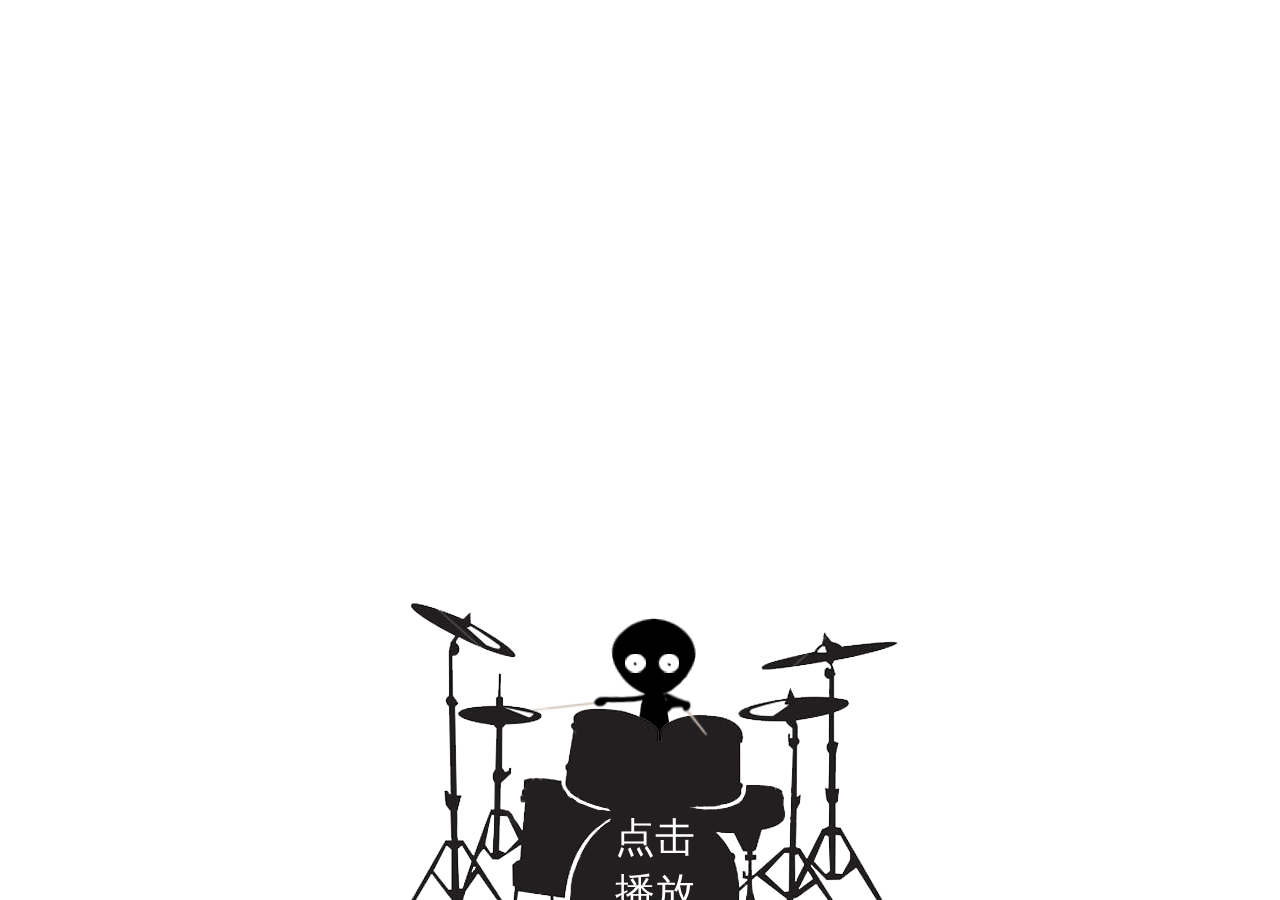
<file: index.html>
<!DOCTYPE html>
<html lang="en">
<head>
    <meta charset="UTF-8">
    <meta name="viewport"
          content="width=device-width, user-scalable=no, initial-scale=1.0, maximum-scale=1.0, minimum-scale=1.0" />
    <!-- 运行浏览器全屏 -->
    <meta content="yes" name="apple-mobile-web-app-capable" />
    <meta name="keywords" content="个人简历,殷世琦的个人简历"/>
    <meta name="description" content="个人简历,殷世琦的个人简历"/>
    <title>个人简历</title>

    <link rel="stylesheet" charset="utf-8" type="text/css" href="css/reset.min.css" />
    <link rel="stylesheet" charset="utf-8" type="text/css" href="css/swiper.min.css" />
    <link rel="stylesheet" charset="utf-8" type="text/css" href="css/index.css" />
</head>
<body>
    <section id="main" class="main">
        <!--MUSIC-->
        <div class="music" id="musicMenu">
            <audio id="musicAudio" src="audio/bgAudio.mp3" preload="none" loop ></audio>
        </div>
        <!-- CONTENT -->
        <div class="swiper-container">
            <div class="swiper-wrapper">
                <!-- slide 1 action -->
                <div class="swiper-slide page1">

                    <!-- center -->
                    <img src="img/one/1.bg.jpg"/>
                    <img src="img/one/1.center.png"/>
                    <img src="img/one/1.center_left.png"/>
                    <img src="img/one/1.center_right.png"/>
                    <!--<img id="start" src="../img/one/1.center_down.png"/>-->

                    <!-- left -->
                    <img src="img/one/1.left_up.png"/>
                    <img src="img/one/1.left_center.png"/>
                    <img src="img/one/1.left_down.png"/>
                    <!-- right -->
                    <img src="img/one/1.right_up.png"/>
                    <img src="img/one/1.right_center.png"/>
                    <img src="img/one/1.right_down.png"/>

                    <img src="img/one/1.titles.png"/>
                    <span id="start" class="">点击播放</span>
                </div>
                <!-- slide 2  Job-->
                <div class="swiper-slide page2">
                    <img src="img/two/2.bg1.png"/>
                    <img src="img/two/2.bg2.jpg"/>
                    <img src="img/two/2.littePeople.png"/>
                    <img src="img/two/2.bg1.png"/>
                    <h2>工作经历</h2>

                    <section class="item1">
                        <img class="circleInner" src="img/two/2.circle_center.png"/>
                        <img class="circleOuter" src="img/two/2.circle_up.png"/>
                        <span class="time1">2015.3 -  2016.5</span>
                        <span class="detail1">北京联想利泰软件有限公司 .Net</span>
                    </section>

                    <section class="item2">
                        <img class="circleInner" src="img/two/2.circle_center.png"/>
                        <img  class="circleOuter" src="img/two/2.circle_up1.png"/>
                        <span class="time2">2013.3 -  2015.3</span>
                        <span class="detail2">北京起讯名扬科技有限公司 .Net</span>
                    </section>



                </div>
                <!-- slide 3  skill-->
                <div class="swiper-slide page3">

                    <img src="img/three/3.bg.jpg"/>
                    <img src="img/three/3.RunpPeople.gif"/>
                    <img src="img/three/3.tree1.png"/>
                    <img src="img/three/3.tree2.png"/>
                    <img src="img/three/3.tree3.png"/>
                    <img src="img/three/3.bg2.jpg"/>
                    <img src="img/three/3.stopPeople.png"/>
                    <img src="img/three/3.flyPeople.png"/>
                    <h2>专业技能</h2>

                    <section class="flyCon">
                        <span>JavaScript</span>
                        <span>HTML5</span>
                        <span>Css3</span>
                        <span>AJAX</span>
                        <span>BootStrap</span>
                        <span>EasyUI</span>
                        <span>ExtJs</span>
                        <span>Promise</span>
                        <span>SVN</span>
                        <span>TFS</span>
                        <span>GitHub</span>
                        <span>AngularJs</span>
                        <span>ReactJs</span>
                        <span>SQL Server</span>
                        <span>MySQL</span>
                        <span>AngularJs</span>
                    </section>

                    <section class="skillCon">
                        <p>
                            &nbsp;&nbsp;&nbsp;&nbsp;熟练使用HTML/XHTML/CSS/DIV/DOM，对W3C标准有较深刻的理解<br/>
                            &nbsp;&nbsp;&nbsp;&nbsp;熟练掌握原生Javascript，熟悉ECMAScript标准,了解ES6；熟练应用JQuery，了解JQuery的运行机制<br/>
                            &nbsp;&nbsp;&nbsp;&nbsp;熟练掌握HTML5/CSS3新特性；熟练使用iScroll, Swiperjs, zepto;对canvas,svg有一定了解<br/>
                            &nbsp;&nbsp;&nbsp;&nbsp;熟练Ajax异步通信技术，深刻理解同步异步,并能用JSONP处理跨域问题<br/>
                            &nbsp;&nbsp;&nbsp;&nbsp;熟练掌握Node.js, less/sass,gulp,可熟练与后台接口进行数据交互以及页面的渲染<br/>
                            &nbsp;&nbsp;&nbsp;&nbsp;熟练使用Git ,SVN, TFS自动化平台<br/>
                            &nbsp;&nbsp;&nbsp;&nbsp;熟练掌握 SQLServer, MySQL, Mongodb 数据库<br/>
                            &nbsp;&nbsp;&nbsp;&nbsp;熟悉主流前端框架 React.js, Require.js, Angular.js, Vue.js , Three.js , Sea.js, Bootstrap, Extjs，EasyUI, Promise, websocket, webpack能开发简单项目
                        </p>
                    </section>

                </div>

                <!-- slide 4 project-->
                <div class="swiper-slide page4">
                    <img src="img/four/4.bg.jpg"/>
                    <img src="img/four/4.rightBottom.png"/>
                    <img src="img/four/4.floatCenter.png"/>
                    <h2>项目经验</h2>
                    <section class="pCon">
                        <i></i>
                        <span>联想TMS运输管理系统</span>
                        <i></i>
                        <span>联想SEC物流信息系统</span>
                        <i></i>
                        <span>世纪新塬OA系统</span>
                        <i></i>
                        <span>衣来衣往</span>
                        <i></i>
                        <span>餐饮平台</span>
                        <i></i>
                        <span>中国房地产策划师联谊会(微信公众号)</span>
                        <i></i>
                        <span>内容管理和商品销售系统</span>

                    </section>



                </div>

                <!-- slide 5 education experience-->
                <div class="swiper-slide page5">
                    <img src="img/five/5.bg.jpg"/>
                    <section class="info">
                        <span>殷世琦</span>
                        <span>150103<br/>10618</span>
                        <span>意向:</span>
                        <span>前端开发<br/>工程师</span>
                        <span>北京工业<br/>大学</span>
                        <span>拥有三年<br/>开发经验</span>
                    </section>
                </div>
            </div>

        </div>


    </section>

    <script type="text/javascript" charset="utf-8" src="js/swiper.min.js"></script>
    <script type="text/javascript" charset="utf-8" src="js/index.js"></script>

</body>
</html>
<script type="text/javascript">


</script>
</file>
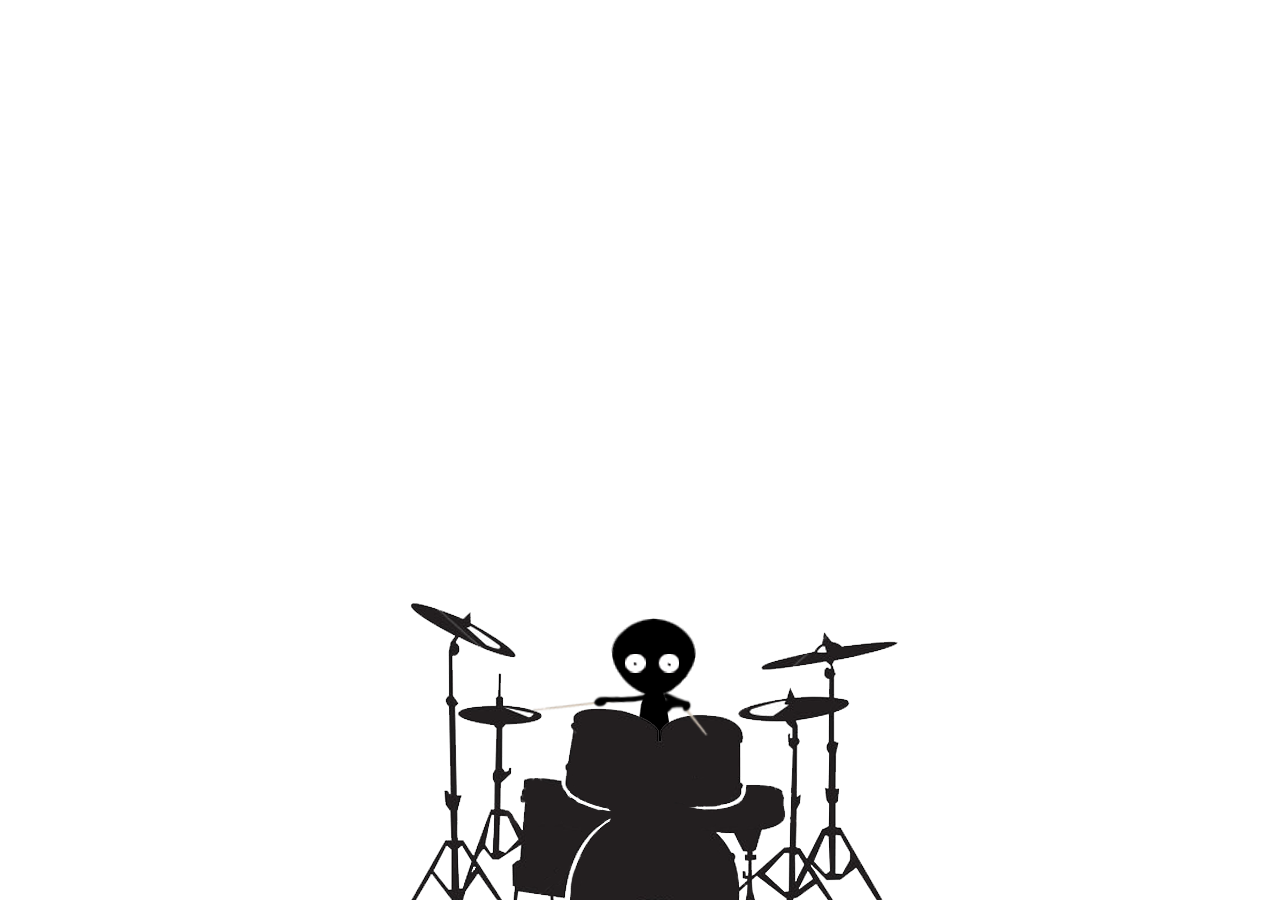
<file: src/index.html>
<!DOCTYPE html>
<html lang="en">
<head>
    <meta charset="UTF-8">
    <meta name="viewport"
          content="width=device-width, user-scalable=no, initial-scale=1.0, maximum-scale=1.0, minimum-scale=1.0">
    <title>My_Resume</title>
    <link rel="stylesheet" charset="utf-8" type="text/css" href="../css/reset.min.css" />
    <link rel="stylesheet" charset="utf-8" type="text/css" href="../css/swiper.min.css" />
    <link rel="stylesheet" charset="utf-8" type="text/css" href="../css/index.css" />
</head>
<body>
    <section id="main" class="main">
        <!--MUSIC-->
        <div class="music" id="musicMenu">
            <audio id="musicAudio" src="../audio/bgAudio.mp3" preload="none" loop ></audio>
        </div>
        <!-- CONTENT -->
        <div class="swiper-container">
            <div class="swiper-wrapper">
                <!-- slide 1 action -->
                <div class="swiper-slide page1">

                    <!-- center -->
                    <img src="../img/one/1.bg.jpg"/>
                    <img src="../img/one/1.center.png"/>
                    <img src="../img/one/1.center_left.png"/>
                    <img src="../img/one/1.center_right.png"/>
                    <!--<img id="start" src="../img/one/1.center_down.png"/>-->

                    <!-- left -->
                    <img src="../img/one/1.left_up.png"/>
                    <img src="../img/one/1.left_center.png"/>
                    <img src="../img/one/1.left_down.png"/>
                    <!-- right -->
                    <img src="../img/one/1.right_up.png"/>
                    <img src="../img/one/1.right_center.png"/>
                    <img src="../img/one/1.right_down.png"/>

                    <img src="../img/one/1.titles.png"/>
                    <span id="start" class=""></span>
                </div>
                <!-- slide 2  Job-->
                <div class="swiper-slide page2">
                    <img src="../img/two/2.bg1.png"/>
                    <img src="../img/two/2.bg2.jpg"/>
                    <img src="../img/two/2.littePeople.png"/>
                    <img src="../img/two/2.bg1.png"/>
                    <h2>工作经历</h2>

                    <section class="item1">
                        <img class="circleInner" src="../img/two/2.circle_center.png"/>
                        <img class="circleOuter" src="../img/two/2.circle_up.png"/>
                        <span class="time1">2015.3 -  2016.5</span>
                        <span class="detail1">北京联想利泰软件有限公司 .Net</span>
                    </section>

                    <section class="item2">
                        <img class="circleInner" src="../img/two/2.circle_center.png"/>
                        <img  class="circleOuter" src="../img/two/2.circle_up.png"/>
                        <span class="time2">2014.6 -  2015.3</span>
                        <span class="detail2">北京起讯名扬科技有限公司 .Net</span>
                    </section>

                    <section class="item3">
                        <img class="circleInner" src="../img/two/2.circle_center.png"/>
                        <img class="circleOuter" src="../img/two/2.circle_up.png"/>
                        <span class="time3">2013.3 -  2014.5</span>
                        <span class="detail3">北京融创禹诚科技发展有限公司</span>
                    </section>


                </div>
                <!-- slide 3  skill-->
                <div class="swiper-slide page3">

                    <img src="../img/three/3.bg.jpg"/>
                    <img src="../img/three/3.RunpPeople.gif"/>
                    <img src="../img/three/3.tree1.png"/>
                    <img src="../img/three/3.tree2.png"/>
                    <img src="../img/three/3.tree3.png"/>
                    <img src="../img/three/3.bg2.jpg"/>
                    <img src="../img/three/3.stopPeople.png"/>
                    <img src="../img/three/3.flyPeople.png"/>
                    <h2>专业技能</h2>

                    <section class="flyCon">
                        <span>Asp.Net</span>
                        <span>WebForm</span>
                        <span>MVC</span>
                        <span>AJAX</span>
                        <span>BootStrap</span>
                        <span>EasyUI</span>
                        <span>ExtJs</span>
                        <span>WebServers</span>
                        <span>SVN</span>
                        <span>TFS</span>
                        <span>GitHub</span>
                        <span>HTML5</span>
                        <span>Css3</span>
                        <span>SQL Server</span>
                        <span>MySQL</span>
                        <span>SSIS</span>
                    </section>

                    <section class="skillCon">
                        <p>
                            熟悉 .NetFramework ,C#, B/S、C/S模式编程.<br/>
                            熟悉Asp.Net MVC4.0 , Asp.Net WebForm 开发.<br/>
                            熟悉AJAX，JavaScript，JQuery<br/>
                            熟悉BootStrap，EasyUI，ExtJs 第三方JS类库<br/>
                            熟悉WebServers<br/>
                            熟悉SVN TFS GitHub代码管理工具<br/>
                            熟悉HTML5 ，Css3样式的编写<br/>
                            熟悉Microsoft SQL Server ，MySQL，SQL Server Integration Services
                        </p>
                    </section>

                </div>

                <!-- slide 4 project-->
                <div class="swiper-slide page4">
                    <img src="../img/four/4.bg.jpg"/>
                    <img src="../img/four/4.rightBottom.png"/>
                    <img src="../img/four/4.floatCenter.png"/>
                    <h2>项目经验</h2>
                    <section class="pCon">
                        <i></i>
                        <span>联想TMS运输管理系统</span>
                        <i></i>
                        <span>联想SEC物流信息系统</span>
                        <i></i>
                        <span>世纪新塬OA系统</span>
                        <i></i>
                        <span>衣来衣往</span>
                        <i></i>
                        <span>餐饮平台</span>
                        <i></i>
                        <span>中国房地产策划师联谊会(微信公众号)</span>
                        <i></i>
                        <span>内容管理和商品销售系统</span>

                    </section>



                </div>

                <!-- slide 5 education experience-->
                <div class="swiper-slide page5">
                    <img src="../img/five/5.bg.jpg"/>
                    <section class="info">
                        <span>殷世琦</span>
                        <span>150103<br/>10618</span>
                        <span>意向:</span>
                        <span>前端开发<br/>工程师</span>
                        <span>北京工业<br/>大学</span>
                        <span>三年.Net<br/>开发经验</span>
                    </section>
                </div>
            </div>

        </div>


    </section>





    <script type="text/javascript" charset="utf-8" src="../js/swiper.min.js"></script>
    <script type="text/javascript" charset="utf-8" src="../js/index.js"></script>

</body>
</html>
<script type="text/javascript">


</script>
</file>
<file: css/index.css>
html {
    font-size: 100px; /*DESW:640*960*/
}

html, body, .main, .swiper-container, .swiper-slide {
    width: 100%;
    height: 100%;
    overflow: hidden;
}



/* ======== page1 ======== */
.page1 {
    position: relative;
    background-size: cover;
}

.page1 img {
    position: absolute;
    /*opacity: 0;*/
}

.page1 span{
    display: block;
    position:absolute;
    top:8.10rem;
    left:2.9rem;
    width:0.9rem;
    height:0.95rem;
    z-index:11;
    opacity:1;

    color:#fff;
    font-size:0.4rem;
    text-align: center;
}
@media all and (max-width:375px){
    .page1 span{
        top:7.98rem;
        left:2.85rem;
        width:1rem;
        height: 1rem;
        padding-top:0.2rem;

    }
}
@media all and (max-width:360px){
    .page1 span{
        top:7.8rem;
        left:2.85rem;
        width:1rem;
        height: 1rem;
        padding-top:0.2rem;

    }
}
@media all and (max-width:320px){
    .page1 span{
        top:7.9rem;
        left:2.85rem;
        width:1rem;
        height: 1rem;
        padding-top:0.2rem;
    }
}



.page1 .moveStart{
    -webkit-animation: fadeOutDownBig 1.5s linear 0s 1 both;
    animation: fadeOutDownBig 1.5s linear 0s 1 both;
}

@-webkit-keyframes fadeOutDownBig {
    from {
        opacity: 1;
    }

    to {
        opacity: 0;
        -webkit-transform: translate3d(0, 2000px, 0);
        transform: translate3d(0, 2000px, 0);
    }
}
@keyframes fadeOutDownBig {
    from {
        opacity: 1;
    }

    to {
        opacity: 0;
        -webkit-transform: translate3d(0, 2000px, 0);
        transform: translate3d(0, 2000px, 0);
    }
}



.page1 img:nth-child(1){
    top:0;
    left:0;
    width:6.4rem;
    height: 11.08rem;
    opacity:0;
}

#page1 img:nth-child(1){
    -webkit-animation: bounceIn 1s linear 3s 1 both;
    animation: bounceIn 1s linear 3s 1 both;

}

@-webkit-keyframes bounceIn {
    from, 20%, 40%, 60%, 80%, to {
        -webkit-animation-timing-function: cubic-bezier(0.215, 0.610, 0.355, 1.000);
        animation-timing-function: cubic-bezier(0.215, 0.610, 0.355, 1.000);
    }

    0% {
        opacity: 0;
        -webkit-transform: scale3d(.3, .3, .3);
        transform: scale3d(.3, .3, .3);
    }

    20% {
        -webkit-transform: scale3d(1.1, 1.1, 1.1);
        transform: scale3d(1.1, 1.1, 1.1);
    }

    40% {
        -webkit-transform: scale3d(.9, .9, .9);
        transform: scale3d(.9, .9, .9);
    }

    60% {
        opacity: 1;
        -webkit-transform: scale3d(1.03, 1.03, 1.03);
        transform: scale3d(1.03, 1.03, 1.03);
    }

    80% {
        -webkit-transform: scale3d(.97, .97, .97);
        transform: scale3d(.97, .97, .97);
    }

    to {
        opacity: 1;
        -webkit-transform: scale3d(1, 1, 1);
        transform: scale3d(1, 1, 1);
    }
}
@keyframes bounceIn {
    from, 20%, 40%, 60%, 80%, to {
        -webkit-animation-timing-function: cubic-bezier(0.215, 0.610, 0.355, 1.000);
        animation-timing-function: cubic-bezier(0.215, 0.610, 0.355, 1.000);
    }

    0% {
        opacity: 0;
        -webkit-transform: scale3d(.3, .3, .3);
        transform: scale3d(.3, .3, .3);
    }

    20% {
        -webkit-transform: scale3d(1.1, 1.1, 1.1);
        transform: scale3d(1.1, 1.1, 1.1);
    }

    40% {
        -webkit-transform: scale3d(.9, .9, .9);
        transform: scale3d(.9, .9, .9);
    }

    60% {
        opacity: 1;
        -webkit-transform: scale3d(1.03, 1.03, 1.03);
        transform: scale3d(1.03, 1.03, 1.03);
    }

    80% {
        -webkit-transform: scale3d(.97, .97, .97);
        transform: scale3d(.97, .97, .97);
    }

    to {
        opacity: 1;
        -webkit-transform: scale3d(1, 1, 1);
        transform: scale3d(1, 1, 1);
    }
}


.page1 img:nth-child(2){
    top:5.85rem;
    left:0rem;
    width:6.4rem;
    height:4.27rem;
    z-index:10;
}

.page1 img:nth-child(3){
    top:6.86rem;
    left:2.22rem;
    width:1.04rem;
    height:0.34rem;
    -webkit-transform:scaleX(1.2) scaleZ(1.3) rotate(-5deg);
    transform:scaleX(1.2) scaleZ(1.3) rotate(-5deg);
}

#page1 img:nth-child(3){
    -webkit-animation: leftArm 0.5s linear 0s infinite both;
    animation: leftArm 0.5s linear 0s infinite both;
}

@-webkit-keyframes leftArm{
    0% {
        -webkit-transform: scaleX(1.2) scaleZ(1.3) rotate(7deg);
        transform: scaleX(1.2) scaleZ(1.3) rotate(7deg);
    }
    10%{
        -webkit-transform: scaleX(1.2) scaleZ(1.3) rotate(4.6deg);
        transform: scaleX(1.2) scaleZ(1.3) rotate(4.6deg);
    }
    15%{
        -webkit-transform: scaleX(1.2) scaleZ(1.3) rotate(2.2deg);
        transform: scaleX(1.2) scaleZ(1.3) rotate(2.2deg);
    }
    25%{
        -webkit-transform: scaleX(1.2) scaleZ(1.3) rotate(-0.2deg);
        transform: scaleX(1.2) scaleZ(1.3) rotate(-0.2deg);
    }
    35%{
        -webkit-transform: scaleX(1.2) scaleZ(1.3) rotate(-2.6deg);
        transform: scaleX(1.2) scaleZ(1.3) rotate(-2.6deg);
    }
    50%{
        -webkit-transform: scaleX(1.2) scaleZ(1.3) rotate(-5deg);
        transform: scaleX(1.2) scaleZ(1.3) rotate(-5deg);
    }
    70%{
        -webkit-transform: scaleX(1.2) scaleZ(1.3) rotate(-2.6deg);
        transform: scaleX(1.2) scaleZ(1.3) rotate(-2.6deg);
    }
    80%{
        -webkit-transform: scaleX(1.2) scaleZ(1.3) rotate(-0.2deg);
        transform: scaleX(1.2) scaleZ(1.3) rotate(-0.2deg);
    }
    95%{
        -webkit-transform: scaleX(1.2) scaleZ(1.3) rotate(4.6deg);
        transform: scaleX(1.2) scaleZ(1.3) rotate(4.6deg);
    }
    100%{
        -webkit-transform: scaleX(1.2) scaleZ(1.3) rotate(2.2deg);
        transform: scaleX(1.2) scaleZ(1.3) rotate(2.2deg);
    }

}
@keyframes leftArm{
    0% {
        -webkit-transform: scaleX(1.2) scaleZ(1.3) rotate(7deg);
        transform: scaleX(1.2) scaleZ(1.3) rotate(7deg);
    }
    10%{
        -webkit-transform: scaleX(1.2) scaleZ(1.3) rotate(4.6deg);
        transform: scaleX(1.2) scaleZ(1.3) rotate(4.6deg);
    }
    15%{
        -webkit-transform: scaleX(1.2) scaleZ(1.3) rotate(2.2deg);
        transform: scaleX(1.2) scaleZ(1.3) rotate(2.2deg);
    }
    25%{
        -webkit-transform: scaleX(1.2) scaleZ(1.3) rotate(-0.2deg);
        transform: scaleX(1.2) scaleZ(1.3) rotate(-0.2deg);
    }
    35%{
        -webkit-transform: scaleX(1.2) scaleZ(1.3) rotate(-2.6deg);
        transform: scaleX(1.2) scaleZ(1.3) rotate(-2.6deg);
    }
    50%{
        -webkit-transform: scaleX(1.2) scaleZ(1.3) rotate(-5deg);
        transform: scaleX(1.2) scaleZ(1.3) rotate(-5deg);
    }
    70%{
        -webkit-transform: scaleX(1.2) scaleZ(1.3) rotate(-2.6deg);
        transform: scaleX(1.2) scaleZ(1.3) rotate(-2.6deg);
    }
    80%{
        -webkit-transform: scaleX(1.2) scaleZ(1.3) rotate(-0.2deg);
        transform: scaleX(1.2) scaleZ(1.3) rotate(-0.2deg);
    }
    95%{
        -webkit-transform: scaleX(1.2) scaleZ(1.3) rotate(4.6deg);
        transform: scaleX(1.2) scaleZ(1.3) rotate(4.6deg);
    }
    100%{
        -webkit-transform: scaleX(1.2) scaleZ(1.3) rotate(2.2deg);
        transform: scaleX(1.2) scaleZ(1.3) rotate(2.2deg);
    }

}



.page1 img:nth-child(4){
    top:6.94rem;
    right:2.53rem;
    width:0.45rem;
    height:0.34rem;
    z-index:11;
    -webkit-transform:scaleX(1.05) scaleY(1.3) translate(0rem,0.02rem);
    transform:scaleX(1.05) scaleY(1.3) translate(0rem,0.02rem);

}

#page1 img:nth-child(4){
    -webkit-animation: rightArm 0.5s linear 2.5s infinite both;
    animation: rightArm 0.5s linear 2.5s infinite both;

}
@-webkit-keyframes rightArm{
    0%{
        -webkit-transform:scaleX(1.05) scaleY(1.3) translate(0rem,0.02rem);
        transform:scaleX(1.05) scaleY(1.3) translate(0rem,0.02rem);
    }
    15%{
        -webkit-transform:scaleX(1.05) scaleY(1.3) translate(0rem,0.03rem);
        transform:scaleX(1.05) scaleY(1.3) translate(0rem,0.04rem);
    }
    30%{
        -webkit-transform:scaleX(1.05) scaleY(1.4) translate(0rem,0.04rem);
        transform:scaleX(1.05) scaleY(1.4) translate(0rem,0.04rem);
    }
    45% {
        -webkit-transform:scaleX(1.05) scaleY(1.5) translate(0rem,0.05rem);
        transform:scaleX(1.05) scaleY(1.5) translate(0rem,0.05rem);
    }
    55%{
        -webkit-transform:scaleX(1.05) scaleY(1.4) translate(0rem,0.04rem);
        transform:scaleX(1.05) scaleY(1.4) translate(0rem,0.04rem);
    }
    70%{
        -webkit-transform:scaleX(1.05) scaleY(1.3) translate(0rem,0.03rem);
        transform:scaleX(1.05) scaleY(1.3) translate(0rem,0.03rem);
    }
    100%{
        -webkit-transform:scaleX(1.05) scaleY(1.3) translate(0rem,0.02rem);
        transform:scaleX(1.05) scaleY(1.3) translate(0rem,0.02rem);
    }

}
@keyframes rightArm{
    0%{
        -webkit-transform:scaleX(1.05) scaleY(1.3) translate(0rem,0.02rem);
        transform:scaleX(1.05) scaleY(1.3) translate(0rem,0.02rem);
    }
    15%{
        -webkit-transform:scaleX(1.05) scaleY(1.3) translate(0rem,0.03rem);
        transform:scaleX(1.05) scaleY(1.3) translate(0rem,0.04rem);
    }
    30%{
        -webkit-transform:scaleX(1.05) scaleY(1.4) translate(0rem,0.04rem);
        transform:scaleX(1.05) scaleY(1.4) translate(0rem,0.04rem);
    }
    45% {
        -webkit-transform:scaleX(1.05) scaleY(1.5) translate(0rem,0.05rem);
        transform:scaleX(1.05) scaleY(1.5) translate(0rem,0.05rem);
    }
    55%{
        -webkit-transform:scaleX(1.05) scaleY(1.4) translate(0rem,0.04rem);
        transform:scaleX(1.05) scaleY(1.4) translate(0rem,0.04rem);
    }
    70%{
        -webkit-transform:scaleX(1.05) scaleY(1.3) translate(0rem,0.03rem);
        transform:scaleX(1.05) scaleY(1.3) translate(0rem,0.03rem);
    }
    100%{
        -webkit-transform:scaleX(1.05) scaleY(1.3) translate(0rem,0.02rem);
        transform:scaleX(1.05) scaleY(1.3) translate(0rem,0.02rem);
    }

}



/* left */
.page1 img:nth-child(5){
    top:-0.9rem;
    left:-0.8rem;
    width:3.50rem;
    height:3.70rem;
    opacity:0;
}

.page1 img:nth-child(6){
    top:1.8rem;
    left:-0.1rem;
    width:2.77rem;
    height:2.04rem;
    opacity:0;
}

.page1 img:nth-child(7){
    top:3.3rem;
    left:0rem;
    width:2.77rem;
    height:5.97rem;
    opacity:0;
}

#page1 img:nth-child(5){
    -webkit-animation: bounceInRight 1s linear 0.5s 1 both;
    animation: bounceInRight 1s linear 0.5s 1 both;
}

#page1 img:nth-child(6){
    -webkit-animation: bounceInRight 1s linear 1s 1 both;
    animation: bounceInRight 1s linear 1s 1 both;
}

#page1 img:nth-child(7){
    -webkit-animation: bounceInRight 1s linear 0.0s 1 both;
    animation: bounceInRight 1s linear 0.0s 1 both;
}


@-webkit-keyframes bounceInRight {
    from, 60%, 75%, 90%, to {
        -webkit-animation-timing-function: cubic-bezier(0.215, 0.610, 0.355, 1.000);
        animation-timing-function: cubic-bezier(0.215, 0.610, 0.355, 1.000);
    }

    from {
        opacity: 0;
        -webkit-transform: translate3d(3000px, 0, 0);
        transform: translate3d(3000px, 0, 0);
    }

    60% {
        opacity: 1;
        -webkit-transform: translate3d(-25px, 0, 0);
        transform: translate3d(-25px, 0, 0);
    }

    75% {
        -webkit-transform: translate3d(10px, 0, 0);
        transform: translate3d(10px, 0, 0);
        opacity:1;
    }

    90% {
        -webkit-transform: translate3d(-5px, 0, 0);
        transform: translate3d(-5px, 0, 0);
    }

    to {
        opacity:1;
        -webkit-transform: none;
        transform: none;
    }
}
@keyframes bounceInRight {
    from, 60%, 75%, 90%, to {
        -webkit-animation-timing-function: cubic-bezier(0.215, 0.610, 0.355, 1.000);
        animation-timing-function: cubic-bezier(0.215, 0.610, 0.355, 1.000);
    }

    from {
        opacity: 0;
        -webkit-transform: translate3d(3000px, 0, 0);
        transform: translate3d(3000px, 0, 0);
    }

    60% {
        opacity: 1;
        -webkit-transform: translate3d(-25px, 0, 0);
        transform: translate3d(-25px, 0, 0);
    }

    75% {
        opacity:1;
        -webkit-transform: translate3d(10px, 0, 0);
        transform: translate3d(10px, 0, 0);
    }

    90% {
        -webkit-transform: translate3d(-5px, 0, 0);
        transform: translate3d(-5px, 0, 0);
    }

    to {
        opacity:1;
        -webkit-transform: none;
        transform: none;
    }
}


/* right */

.page1 img:nth-child(8){
    top:-0.9rem;
    right:-0.8rem;
    width:3.50rem;
    height:3.70rem;
    opacity:0;
}

.page1 img:nth-child(9){
    top:1.8rem;
    right:-0.1rem;
    width:2.77rem;
    height:2.04rem;
    opacity:0;
}

.page1 img:nth-child(10){
    top:3.3rem;
    right:0rem;
    width:2.77rem;
    height:5.97rem;
    opacity:0;
}


#page1 img:nth-child(8){
    -webkit-animation: bounceInLeft 1s linear 2s 1 both;
    animation: bounceInLeft 1s linear 2s 1 both;
}

#page1 img:nth-child(9){
    -webkit-animation: bounceInLeft 1s linear 2.5s 1 both;
    animation: bounceInLeft 1s linear 2.5s 1 both;
}

#page1 img:nth-child(10){
    -webkit-animation: bounceInLeft 1s linear 1.5s 1 both;
    animation: bounceInLeft 1s linear 1.5s 1 both;
}

@-webkit-keyframes bounceInLeft {
    from, 60%, 75%, 90%, to {
        -webkit-animation-timing-function: cubic-bezier(0.215, 0.610, 0.355, 1.000);
        animation-timing-function: cubic-bezier(0.215, 0.610, 0.355, 1.000);
    }

    0% {
        opacity: 0;
        -webkit-transform: translate3d(-3000px, 0, 0);
        transform: translate3d(-3000px, 0, 0);
    }

    60% {
        opacity: 1;
        -webkit-transform: translate3d(25px, 0, 0);
        transform: translate3d(25px, 0, 0);
    }

    75% {
        opacity:1;
        -webkit-transform: translate3d(-10px, 0, 0);
        transform: translate3d(-10px, 0, 0);
    }

    90% {
        -webkit-transform: translate3d(5px, 0, 0);
        transform: translate3d(5px, 0, 0);
    }

    to {
        opacity:1;
        -webkit-transform: none;
        transform: none;
    }
}

@keyframes bounceInLeft {
    from, 60%, 75%, 90%, to {
        -webkit-animation-timing-function: cubic-bezier(0.215, 0.610, 0.355, 1.000);
        animation-timing-function: cubic-bezier(0.215, 0.610, 0.355, 1.000);
    }

    0% {
        opacity: 0;
        -webkit-transform: translate3d(-3000px, 0, 0);
        transform: translate3d(-3000px, 0, 0);
    }

    60% {
        opacity: 1;
        -webkit-transform: translate3d(25px, 0, 0);
        transform: translate3d(25px, 0, 0);
    }

    75% {
        opacity:1;
        -webkit-transform: translate3d(-10px, 0, 0);
        transform: translate3d(-10px, 0, 0);
    }

    90% {
        -webkit-transform: translate3d(5px, 0, 0);
        transform: translate3d(5px, 0, 0);
    }

    to {
        opacity:1;
        -webkit-transform: none;
        transform: none;
    }
}


.page1 img:nth-child(11){
    top:2rem;
    left:2.7rem;
    width:1.02rem;
    height:1.97rem;
    opacity:0;
}

#page1 img:nth-child(11){
    -webkit-animation: rotateIn 1s linear 4s 1 both;
    animation: rotateIn 1s linear 4s 1 both;

}
@-webkit-keyframes rotateIn {
    from {
        -webkit-transform-origin: center;
        transform-origin: center;
        -webkit-transform: rotate3d(0, 0, 1, -200deg);
        transform: rotate3d(0, 0, 1, -200deg);
        opacity: 0;
    }

    to {
        -webkit-transform-origin: center;
        transform-origin: center;
        -webkit-transform: none;
        transform: none;
        opacity: 1;
    }
}

@keyframes rotateIn {
    from {
        -webkit-transform-origin: center;
        transform-origin: center;
        -webkit-transform: rotate3d(0, 0, 1, -200deg);
        transform: rotate3d(0, 0, 1, -200deg);
        opacity: 0;
    }

    to {
        -webkit-transform-origin: center;
        transform-origin: center;
        -webkit-transform: none;
        transform: none;
        opacity: 1;
    }
}



/* ======== page2 ======== */

.page2 {
    position: relative;
    background-size: cover;
}

.page2 img{
    position:absolute;
}



.page2 img:nth-child(1){
    top:0;
    left:0;
    width:6.4rem;
    height:11.08rem;
    z-index:2;
    opacity: 0;
}

#page2 img:nth-child(1){
    -webkit-animation: fadeInLeft 2s linear 0s 1 both;
    animation: fadeInLeft 2s linear 0s 1 both;

}
@-webkit-keyframes slideInUp {
    from {

        -webkit-transform: translate3d(0, 0, 0);
        transform: translate3d(0, 0, 0);
        visibility: visible;
        opacity:0;
    }
    0%{
        opacity:0;
    }
    3%{
        opacity:1;
    }
    to {
        opacity:1;
        -webkit-transform: translate3d(0, 0, 0);
        transform: translate3d(0, 0, 0);
    }
}
@keyframes slideInUp {
    from {
        -webkit-transform: translate3d(0, 100%, 0);
        transform: translate3d(0, 100%, 0);
        visibility: visible;
        opacity:0;
    }
    0%{
        opacity:0;
    }
    3%{
        opacity:1;
    }
    to {
        opacity:1;
        -webkit-transform: translate3d(0, 0, 0);
        transform: translate3d(0, 0, 0);
    }
}


@-webkit-keyframes fadeInLeft {
    from {
        opacity: 0;
        -webkit-transform: translate3d(-100%, 0, 0);
        transform: translate3d(-100%, 0, 0);
    }

    to {
        opacity: 1;
        -webkit-transform: none;
        transform: none;
    }
}

@keyframes fadeInLeft {
    from {
        opacity: 0;
        -webkit-transform: translate3d(-100%, 0, 0);
        transform: translate3d(-100%, 0, 0);
    }

    to {
        opacity: 1;
        -webkit-transform: none;
        transform: none;
    }
}


.page2 img:nth-child(2){
    top:5rem;
    left:0;
    width:18.8rem;
    height:5.55rem;
    z-index:1;
    opacity:0;
}
#page2 img:nth-child(2){
    -webkit-animation: leftRun 10s linear 2s 1 both;
    animation: leftRun 10s linear 2s 1 both;

}
@-webkit-keyframes leftRun{
    0%{
        left:0rem;
    }
    3%{
        opacity:1;
    }
    5%{

        left:-0.5rem;
    }
    10%{
        left:-1rem;
    }
    15%{
        left:-1.5rem;
    }
    20%{
        left:-2rem;
    }
    25%{
        left:-2.5rem;
    }
    30%{
        left:-3rem;
    }
    35%{
        left:-3.5rem;
    }
    40%{
        left:-4rem;
    }
    45%{
        left:-4.5rem;
    }
    50%{
        left:-5rem;
    }
    55%{
        left:-5.5rem;
    }
    60%{
        left:-6rem;
    }
    65%{
        left:-6.5rem;
    }
    70%{
        left:-7rem;
    }
    80%{
        left:-7.5rem;
    }
    90%{
        left:-8rem;
    }
    100%{
        opacity:1;
        left:-8.5rem;
    }
}
@keyframes leftRun{
    0%{
        left:0rem;
    }
    3%{
        opacity:1;
    }
    5%{

        left:-0.5rem;
    }
    10%{
        left:-1rem;
    }
    15%{
        left:-1.5rem;
    }
    20%{
        left:-2rem;
    }
    25%{
        left:-2.5rem;
    }
    30%{
        left:-3rem;
    }
    35%{
        left:-3.5rem;
    }
    40%{
        left:-4rem;
    }
    45%{
        left:-4.5rem;
    }
    50%{
        left:-5rem;
    }
    55%{
        left:-5.5rem;
    }
    60%{
        left:-6rem;
    }
    65%{
        left:-6.5rem;
    }
    70%{
        left:-7rem;
    }
    80%{
        left:-7.5rem;
    }
    90%{
        left:-8rem;
    }
    100%{
        opacity:1;
        left:-8.5rem;
    }
}



.page2 img:nth-child(3){
    top: 2.1rem;
    left:1.6rem;
    width:0.31rem;
    height:0.68rem;
    z-index:2;
    opacity:0;
}

#page2 img:nth-child(3){
    -webkit-animation: moveJump 8s linear 2s 1 both;
    animation: moveJump 8s linear 2s 1 both;
}
@-webkit-keyframes moveJump{
    0%{
        opacity:0;
        left:1.6rem;
    }
    3%{
        opacity:0.5;
    }
    5%{
        opacity:1;
        left:1.7rem;
    }
    10%{
        left:1.8rem;
    }
    15%{
        left:1.9rem;
    }
    20%{
        left:1.95rem;
    }
    25%{
        left:1.97rem;
    }
    30%{
        left:2.03rem;
    }
    35%{
        left:2.05rem;
    }
    40%{
        top: 2.1rem;
        left:2.09rem;
    }
    45%{
        top:1.9rem;
        left:2.29rem;
    }
    50%{
        top:1.7rem;
        left:2.39rem;

    }
    55%{
        top:1.9rem;
        left:2.41rem;
    }
    60%{
        top:2.1rem;
        left:2.52rem;
    }
    65%{
        top:2.3rem;
        left:2.72rem;
    }
    70%{
        top:2.5rem;
        left:3.02rem;
    }
    75%{
        top:2.7rem;
        left:3.12rem;
    }
    80%{

        top:2.9rem;
        left:3.22rem;
    }
    85%{
        top:3.1rem;
        left:3.32rem;
    }

    90%{
        top:3.4rem;
        left:3.42rem;

    }
    95%{
        top:3.6rem;
        left:3.52rem;

    }
    100%{
        opacity:1;
        top:3.8rem;

        left:3.62rem;

    }
    to{
        top:3.8rem;
        opacity:1;
        left:3.62rem;
    }
}
@keyframes moveJump{
    0%{
        opacity:0;
        left:1.6rem;
    }
    3%{
        opacity:0.5;
    }
    5%{
        opacity:1;
        left:1.7rem;
    }
    10%{
        left:1.8rem;
    }
    15%{
        left:1.9rem;
    }
    20%{
        left:1.95rem;
    }
    25%{
        left:1.97rem;
    }
    30%{
        left:2.03rem;
    }
    35%{
        left:2.05rem;
    }
    40%{
        top: 2.1rem;
        left:2.09rem;
    }
    45%{
        top:1.9rem;
        left:2.29rem;
    }
    50%{
        top:1.7rem;
        left:2.39rem;

    }
    55%{
        top:1.9rem;
        left:2.41rem;
    }
    60%{
        top:2.1rem;
        left:2.52rem;
    }
    65%{
        top:2.3rem;
        left:2.72rem;
    }
    70%{
        top:2.5rem;
        left:3.02rem;
    }
    75%{
        top:2.7rem;
        left:3.12rem;
    }
    80%{

        top:2.9rem;
        left:3.22rem;
    }
    85%{
        top:3.1rem;
        left:3.32rem;
    }

    90%{
        top:3.4rem;
        left:3.42rem;

    }
    95%{
        top:3.6rem;
        left:3.52rem;

    }
    100%{
        opacity:1;
        top:3.8rem;

        left:3.62rem;

    }
    to{
        top:3.8rem;
        opacity:1;
        left:3.62rem;
    }
}



.page2 img:nth-child(4){
    top:0;
    left:0;
    width:6.4rem;
    height:11.08rem;
    z-index:2;
    opacity: 0;
}
#page2 img:nth-child(4){
    -webkit-animation: pulseHouse 1.5s linear 10s 1 both;
    animation: pulseHouse 1.5s linear 10s 1 both;

}

@-webkit-keyframes pulseHouse {
    from {
        -webkit-transform: scale3d(1, 1, 1);
        transform: scale3d(1, 1, 1);
    }
    0%{
        opacity:0;
    }
    50% {
        opacity:1;
        -webkit-transform: scale3d(1.35, 1.35, 1.35);
        transform: scale3d(1.35, 1.35, 1.35);
    }

    to {
        opacity:1;
        -webkit-transform: scale3d(9,9,9);
        transform: scale3d(9, 9, 9);
    }
}
@keyframes pulseHouse {
    from {
        -webkit-transform: scale3d(1, 1, 1);
        transform: scale3d(1, 1, 1);
    }
    0%{
        opacity:0;
    }
    50% {
        opacity:1;
        -webkit-transform: scale3d(1.35, 1.35, 1.35);
        transform: scale3d(1.35, 1.35, 1.35);
    }

    to {
        opacity:1;
        -webkit-transform: scale3d(9,9,9);
        transform: scale3d(9, 9, 9);
    }
}

.page2 h2{
    position:absolute;
    top: 1rem;
    left:1rem;
    z-index:3;
    opacity: 0;
    font-size:0.5rem;
    color:#fff;
}


#page2 h2{
    -webkit-animation: lightSpeedIn 1s linear 12s 1 both;
    animation: lightSpeedIn 1s linear 12s 1 both;

}
@-webkit-keyframes lightSpeedIn {
    from {
        -webkit-transform: translate3d(100%, 0, 0) skewX(-30deg);
        transform: translate3d(100%, 0, 0) skewX(-30deg);
        opacity: 0;
    }

    60% {
        -webkit-transform: skewX(20deg);
        transform: skewX(20deg);
        opacity: 1;
    }

    80% {
        -webkit-transform: skewX(-5deg);
        transform: skewX(-5deg);
        opacity: 1;
    }

    to {
        -webkit-transform: none;
        transform: none;
        opacity: 1;
    }
}
@keyframes lightSpeedIn {
    from {
        -webkit-transform: translate3d(100%, 0, 0) skewX(-30deg);
        transform: translate3d(100%, 0, 0) skewX(-30deg);
        opacity: 0;
    }

    60% {
        -webkit-transform: skewX(20deg);
        transform: skewX(20deg);
        opacity: 1;
    }

    80% {
        -webkit-transform: skewX(-5deg);
        transform: skewX(-5deg);
        opacity: 1;
    }

    to {
        -webkit-transform: none;
        transform: none;
        opacity: 1;
    }
}

/* circle */
.page2 img.circleInner{
    top:1.8rem;
    left:1.6rem;
    width:1.48rem;
    height:1.48rem;
    z-index:2;
}

.page2 img.circleOuter{
    top:1.8rem;
    left:1.6rem;
    width:1.72rem;
    height:1.71rem;
    z-index:2;
}

.page2 .item1 img:nth-child(1){
    top:2.8rem;
    left:0.6rem;
    width:1.48rem;
    height:1.48rem;
    z-index:3;
    opacity: 0;
}
#page2 .item1 img:nth-child(1){
    -webkit-animation: lightSpeedIn 1s linear 13s 1 both,fzhuan 5s linear 14s infinite both;
    animation: lightSpeedIn 1s linear 13s 1 both,fzhuan 5s linear 14s infinite both;
 }

.page2 .item1 img:nth-child(2){
    top:2.694rem;
    left:0.47rem;
    width:1.72rem;
    height:1.71rem;
    z-index:3;
    opacity: 0;
}

#page2 .item1 img:nth-child(2){
    -webkit-animation: lightSpeedIn 1s linear 14s 1 both,zhuan 3s linear 15s infinite both;
    animation: lightSpeedIn 1s linear 14s 1 both,zhuan 3s linear 15s infinite both;
}
@-webkit-keyframes lightSpeedIn {
    from {
        -webkit-transform: translate3d(100%, 0, 0) skewX(-30deg);
        transform: translate3d(100%, 0, 0) skewX(-30deg);
        opacity: 0;
    }

    60% {
        -webkit-transform: skewX(20deg);
        transform: skewX(20deg);
        opacity: 1;
    }

    80% {
        -webkit-transform: skewX(-5deg);
        transform: skewX(-5deg);
        opacity: 1;
    }

    to {
        -webkit-transform: none;
        transform: none;
        opacity: 1;
    }
}

@keyframes lightSpeedIn {
    from {
        -webkit-transform: translate3d(100%, 0, 0) skewX(-30deg);
        transform: translate3d(100%, 0, 0) skewX(-30deg);
        opacity: 0;
    }

    60% {
        -webkit-transform: skewX(20deg);
        transform: skewX(20deg);
        opacity: 1;
    }

    80% {
        -webkit-transform: skewX(-5deg);
        transform: skewX(-5deg);
        opacity: 1;
    }

    to {
        -webkit-transform: none;
        transform: none;
        opacity: 1;
    }
}

@-webkit-keyframes zhuan {
    to{
        /*transition:5s linear;*/
        -webkit-transform:rotate(360deg);
        transform:rotate(360deg);

    }
}

@keyframes zhuan {
    to{
    /*transition:10s linear;*/
    -webkit-transform:rotate(360deg);
    transform:rotate(360deg);

}
}
@-webkit-keyframes fzhuan {
    to{
        /*transition:10s linear;*/
        -webkit-transform:rotate(-360deg);
        transform:rotate(-360deg);

    }
}

@keyframes fzhuan {
    to{
        /*transition:10s linear;*/
        -webkit-transform:rotate(-360deg);
        transform:rotate(-360deg);

    }
}


.page2 span{
    position:absolute;
    /*display:block;*/
    width:0.7rem;
    height:0.7rem;
    font-size:0.2rem;
    color:#fff;
    z-index:3;
}

.page2 span.time1{
    top:3.15rem;
    left:1.03rem;
    opacity:0;
}
#page2 span.time1{
    -webkit-animation: zoomInDown 1s linear 15s 1 both;
    animation: zoomInDown 1s linear 15s 1 both;
}

.page2 span.detail1{
    top:3.09rem;
    left:0.5rem;
    width:5.5rem;
    height: 0.85rem;
    line-height:0.85rem;
    z-index:2;
    box-shadow:0.01rem 0.01rem 0.03rem #eee;
    text-indent:2rem;
    background-color:#051918;
    border-radius: 0.4rem;
    opacity:0;

}

#page2 span.detail1{
    -webkit-animation: zoomInDown 1s linear 14s 1 both;
    animation: zoomInDown 1s linear 14s 1 both;
}
@-webkit-keyframes zoomInDown {
    from {
        opacity: 0;
        -webkit-transform: scale3d(.1, .1, .1) translate3d(0, -1000px, 0);
        transform: scale3d(.1, .1, .1) translate3d(0, -1000px, 0);
        -webkit-animation-timing-function: cubic-bezier(0.550, 0.055, 0.675, 0.190);
        animation-timing-function: cubic-bezier(0.550, 0.055, 0.675, 0.190);
    }

    60% {
        opacity: 1;
        -webkit-transform: scale3d(.475, .475, .475) translate3d(0, 60px, 0);
        transform: scale3d(.475, .475, .475) translate3d(0, 60px, 0);
        -webkit-animation-timing-function: cubic-bezier(0.175, 0.885, 0.320, 1);
        animation-timing-function: cubic-bezier(0.175, 0.885, 0.320, 1);
    }
    to{
        opacity: 1;
    }
}

@keyframes zoomInDown {
    from {
        opacity: 0;
        -webkit-transform: scale3d(.1, .1, .1) translate3d(0, -1000px, 0);
        transform: scale3d(.1, .1, .1) translate3d(0, -1000px, 0);
        -webkit-animation-timing-function: cubic-bezier(0.550, 0.055, 0.675, 0.190);
        animation-timing-function: cubic-bezier(0.550, 0.055, 0.675, 0.190);
    }

    60% {
        opacity: 1;
        -webkit-transform: scale3d(.475, .475, .475) translate3d(0, 60px, 0);
        transform: scale3d(.475, .475, .475) translate3d(0, 60px, 0);
        -webkit-animation-timing-function: cubic-bezier(0.175, 0.885, 0.320, 1);
        animation-timing-function: cubic-bezier(0.175, 0.885, 0.320, 1);
    }
    to{
        opacity: 1;
    }

}



.page2 .item2 img:nth-child(1){
    top:5.8rem;
    left:0.6rem;
    width:1.48rem;
    height:1.48rem;
    z-index:3;
    opacity: 0;
}
#page2 .item2 img:nth-child(1){
    -webkit-animation: lightSpeedIn 1s linear 14.5s 1 both,fzhuan 5s linear 14.5s infinite both;
    animation: lightSpeedIn 1s linear 14.5s 1 both,fzhuan 5s linear 14.5s infinite both;
}

.page2 .item2 img:nth-child(2){
    top:5.694rem;
    left:0.47rem;
    width:1.72rem;
    height:1.71rem;
    z-index:3;
    opacity: 0;
}
#page2 .item2 img:nth-child(2){
    -webkit-animation: lightSpeedIn 1s linear 15s 1 both,zhuan 3s linear 15.5s infinite both;
    animation: lightSpeedIn 1s linear 15s 1 both,zhuan 3s linear 15.5s infinite both;
}





.page2 span.time2{
    top:6.15rem;
    left:1.03rem;
    opacity:0;
}
#page2 span.time2{
    -webkit-animation: zoomInLeft 1s linear 15.5s 1 both;
    animation: zoomInLeft 1s linear 15.5s 1 both;
}

@-webkit-keyframes zoomInLeft {
    from {
        opacity: 0;
        -webkit-transform: scale3d(.1, .1, .1) translate3d(-1000px, 0, 0);
        transform: scale3d(.1, .1, .1) translate3d(-1000px, 0, 0);
        -webkit-animation-timing-function: cubic-bezier(0.550, 0.055, 0.675, 0.190);
        animation-timing-function: cubic-bezier(0.550, 0.055, 0.675, 0.190);
    }

    60% {
        opacity: 1;
        -webkit-transform: scale3d(.475, .475, .475) translate3d(10px, 0, 0);
        transform: scale3d(.475, .475, .475) translate3d(10px, 0, 0);
        -webkit-animation-timing-function: cubic-bezier(0.175, 0.885, 0.320, 1);
        animation-timing-function: cubic-bezier(0.175, 0.885, 0.320, 1);
    }
    to{
        opacity: 1;
    }
}

@keyframes zoomInLeft {
    from {
        opacity: 0;
        -webkit-transform: scale3d(.1, .1, .1) translate3d(-1000px, 0, 0);
        transform: scale3d(.1, .1, .1) translate3d(-1000px, 0, 0);
        -webkit-animation-timing-function: cubic-bezier(0.550, 0.055, 0.675, 0.190);
        animation-timing-function: cubic-bezier(0.550, 0.055, 0.675, 0.190);
    }

    60% {
        opacity: 1;
        -webkit-transform: scale3d(.475, .475, .475) translate3d(10px, 0, 0);
        transform: scale3d(.475, .475, .475) translate3d(10px, 0, 0);
        -webkit-animation-timing-function: cubic-bezier(0.175, 0.885, 0.320, 1);
        animation-timing-function: cubic-bezier(0.175, 0.885, 0.320, 1);
    }
    to{
        opacity: 1;
    }
}


.page2 span.detail2{
    top:6.1rem;
    left:0.5rem;
    width:5.5rem;
    height: 0.85rem;
    line-height:0.85rem;
    z-index:2;
    box-shadow:0.01rem 0.01rem 0.03rem #eee;
    text-indent:2rem;
    background-color:#051918;
    border-radius: 0.4rem;
    opacity:0;

}

#page2 span.detail2{
    -webkit-animation: zoomInRight 1s linear 15s 1 both;
    animation: zoomInRight 1s linear 15s 1 both;
}

@-webkit-keyframes zoomInRight {
    from {
        opacity: 0;
        -webkit-transform: scale3d(.1, .1, .1) translate3d(1000px, 0, 0);
        transform: scale3d(.1, .1, .1) translate3d(1000px, 0, 0);
        -webkit-animation-timing-function: cubic-bezier(0.550, 0.055, 0.675, 0.190);
        animation-timing-function: cubic-bezier(0.550, 0.055, 0.675, 0.190);
    }

    60% {
        opacity: 1;
        -webkit-transform: scale3d(.475, .475, .475) translate3d(-10px, 0, 0);
        transform: scale3d(.475, .475, .475) translate3d(-10px, 0, 0);
        -webkit-animation-timing-function: cubic-bezier(0.175, 0.885, 0.320, 1);
        animation-timing-function: cubic-bezier(0.175, 0.885, 0.320, 1);
    }
    to{
        opacity: 1;
    }
}

@keyframes zoomInRight {
    from {
        opacity: 0;
        -webkit-transform: scale3d(.1, .1, .1) translate3d(1000px, 0, 0);
        transform: scale3d(.1, .1, .1) translate3d(1000px, 0, 0);
        -webkit-animation-timing-function: cubic-bezier(0.550, 0.055, 0.675, 0.190);
        animation-timing-function: cubic-bezier(0.550, 0.055, 0.675, 0.190);
    }

    60% {
        opacity: 1;
        -webkit-transform: scale3d(.475, .475, .475) translate3d(-10px, 0, 0);
        transform: scale3d(.475, .475, .475) translate3d(-10px, 0, 0);
        -webkit-animation-timing-function: cubic-bezier(0.175, 0.885, 0.320, 1);
        animation-timing-function: cubic-bezier(0.175, 0.885, 0.320, 1);
    }
    to{
        opacity: 1;
    }
}





.page2 .item3 img:nth-child(1){
    top:7.3rem;
    left:0.6rem;
    width:1.48rem;
    height:1.48rem;
    z-index:3;
    opacity: 0;
}
#page2 .item3 img:nth-child(1){
    -webkit-animation: lightSpeedIn 1s linear 15.5s 1 both,fzhuan 5s linear 15s infinite both;
    animation: lightSpeedIn 1s linear 15.5s 1 both,fzhuan 5s linear 15s infinite both;
}

.page2 .item3 img:nth-child(2){
    top:7.194rem;
    left:0.47rem;
    width:1.72rem;
    height:1.71rem;
    z-index:3;
    opacity: 0;
}

#page2 .item3 img:nth-child(2){
    -webkit-animation: lightSpeedIn 1s linear 16s 1 both,zhuan 3s linear 16s infinite both;
    animation: lightSpeedIn 1s linear 16s 1 both,zhuan 3s linear 16s infinite both;
}

.page2 span.time3{
    top:7.6rem;
    left:1.03rem;
    opacity:0;
}
#page2 span.time3{
    -webkit-animation: zoomInUp 1s linear 16s 1 both;
    animation: zoomInUp 1s linear 16s 1 both;
}

.page2 span.detail3{
    top:7.6rem;
    left:0.5rem;
    width:5.5rem;
    height: 0.85rem;
    line-height:0.85rem;
    z-index:2;
    box-shadow:0.01rem 0.01rem 0.03rem #eee;
    text-indent:2rem;
    background-color:#051918;
    border-radius: 0.4rem;
    opacity:0;

}

#page2 span.detail3{
    -webkit-animation: zoomInUp 1s linear 15.5s 1 both;
    animation: zoomInUp 1s linear 15.5s 1 both;
}


@-webkit-keyframes zoomInUp {
    from {
        opacity: 0;
        -webkit-transform: scale3d(.1, .1, .1) translate3d(0, 1000px, 0);
        transform: scale3d(.1, .1, .1) translate3d(0, 1000px, 0);
        -webkit-animation-timing-function: cubic-bezier(0.550, 0.055, 0.675, 0.190);
        animation-timing-function: cubic-bezier(0.550, 0.055, 0.675, 0.190);
    }

    60% {
        opacity: 1;
        -webkit-transform: scale3d(.475, .475, .475) translate3d(0, -60px, 0);
        transform: scale3d(.475, .475, .475) translate3d(0, -60px, 0);
        -webkit-animation-timing-function: cubic-bezier(0.175, 0.885, 0.320, 1);
        animation-timing-function: cubic-bezier(0.175, 0.885, 0.320, 1);
    }
    to{
        opacity:1;
    }
}

@keyframes zoomInUp {
    from {
        opacity: 0;
        -webkit-transform: scale3d(.1, .1, .1) translate3d(0, 1000px, 0);
        transform: scale3d(.1, .1, .1) translate3d(0, 1000px, 0);
        -webkit-animation-timing-function: cubic-bezier(0.550, 0.055, 0.675, 0.190);
        animation-timing-function: cubic-bezier(0.550, 0.055, 0.675, 0.190);
    }

    60% {
        opacity: 1;
        -webkit-transform: scale3d(.475, .475, .475) translate3d(0, -60px, 0);
        transform: scale3d(.475, .475, .475) translate3d(0, -60px, 0);
        -webkit-animation-timing-function: cubic-bezier(0.175, 0.885, 0.320, 1);
        animation-timing-function: cubic-bezier(0.175, 0.885, 0.320, 1);
    }
    to{
        opacity:1;
    }

}




/* ======== page3 ======== */

.page3 {
    position: relative;
    background-size: cover;
}

.page3 img{
    position:absolute;
}

.page3 h2{
    position:absolute;
    top:1rem;
    left:1rem;
    color:white;
    font-size:0.8rem;

    z-index:3;
}

.page3 img:nth-child(1){
    top:0;
    left:0;
    width:25.19rem;
    height:10.08rem;
    opacity:1;
}
#page3 img:nth-child(1){

    -webkit-animation: runBg 10s linear 1s 1 both;
    animation: runBg 10s linear 1s 1 both;

}
@-webkit-keyframes runBg {
    0%{left:-0rem; }
    5%{left:-0.9rem;}
    10%{left:-1.8rem;}
    15%{left:-2.7rem;}
    20%{left:-3.6rem;}
    25%{left:-4.5rem;}
    30%{left:-5.4rem;}
    35%{left:-6.3rem;}
    40%{left:-7.2rem;}
    45%{left:-8.1rem;}
    50%{left:-9rem;}
    55%{left:-9.9rem;}
    60%{left:-10.8rem;}
    65%{left:-11.7rem;}
    70%{left:-12.6rem;}
    75%{left:-13.5rem;}
    80%{left:-14.4rem;}
    85%{left:-15.3rem;}
    90%{left:-16.2rem;}
    95%{left:-17.1rem;}
    100%{left:-18rem;}
    to{
        opacity:1;
        left:-18rem;
    }
}
@keyframes runBg {
    0%{left:-0rem;}
    5%{left:-0.9rem;}
    10%{left:-1.8rem;}
    15%{left:-2.7rem;}
    20%{left:-3.6rem;}
    25%{left:-4.5rem;}
    30%{left:-5.4rem;}
    35%{left:-6.3rem;}
    40%{left:-7.2rem;}
    45%{left:-8.1rem;}
    50%{left:-9rem;}
    55%{left:-9.9rem;}
    60%{left:-10.8rem;}
    65%{left:-11.7rem;}
    70%{left:-12.6rem;}
    75%{left:-13.5rem;}
    80%{left:-14.4rem;}
    85%{left:-15.3rem;}
    90%{left:-16.2rem;}
    95%{left:-17.1rem;}
    100%{left:-18rem;}
    to{
        opacity:1;
        left:-18rem;
    }
}






.page3 img:nth-child(2){
    top:9rem;
    left:-1rem;
    width:1.18rem;
    height:1.53rem;
    opacity:1;
    z-index:1;

}
#page3 img:nth-child(2){

    -webkit-animation: runBgPeople 13s linear 0s 1 both;
    animation: runBgPeople 13s linear 0s 1 both;

}
@-webkit-keyframes runBgPeople{
    0%{ left:-1rem;}
    6%{left:-0.48rem;}
    13%{left:-0rem;}
    19%{left:0.48rem;}
    25%{left:0.96rem;}
    31%{left:1.44rem;}
    37%{left:1.92rem;}
    43%{left:2.42rem;}
    49%{left:2.88rem;}
    55%{left:3.36rem;}
    62%{left:3.84rem;}
    68%{left:4.32rem;}
    74%{left:4.8rem;}
    81%{left:5.27rem;}
    87%{left:5.76rem;}
    95%{left:6.24rem;}
    100%{left:6.72rem;}
    to{
        left:6.7rem;
    }
}
@keyframes runBgPeople{
    0%{ left:-1rem;}
    6%{left:-0.48rem;}
    13%{left:-0rem;}
    19%{left:0.48rem;}
    25%{left:0.96rem;}
    31%{left:1.44rem;}
    37%{left:1.92rem;}
    43%{left:2.42rem;}
    49%{left:2.88rem;}
    55%{left:3.36rem;}
    62%{left:3.84rem;}
    68%{left:4.32rem;}
    74%{left:4.8rem;}
    81%{left:5.27rem;}
    87%{left:5.76rem;}
    95%{left:6.24rem;}
    100%{left:6.72rem;}
    to{
        left:6.7rem;
    }
}



.page3 img:nth-child(3){
    top:-1rem;
    left:1rem;
    width:10.5rem;
    height:12.56rem;
    opacity:0;
    z-index:2;
}
#page3 img:nth-child(3){

    -webkit-animation: runBgTree1 5s linear 5s 1 both;
    animation: runBgTree1 5s linear 5s 1 both;

}
@-webkit-keyframes runBgTree1{
    100%{left:-10rem; opacity:0}
    95%{left:-9.5rem;}
    90%{left:-9.0rem;}
    85%{left:-8.5rem;opacity:1}
    80%{left:-7.6rem;opacity:1}
    75%{left:-6.8rem;opacity:1}
    70%{left:-5.95rem;opacity:1}
    65%{left:-5.1rem;opacity:1}
    60%{left:-4.25rem;opacity:1}
    55%{left:-3.4rem;opacity:1}
    50%{left:-2.55rem;opacity:1}
    45%{left:-1.7rem;opacity:1}
    40%{left:-0.85rem;opacity:1}
    35%{left:-0rem;opacity:1}
    30%{left:0.85rem;opacity:1}
    25%{left:1.7rem;opacity:1}
    20%{left:2.55rem;opacity:1}
    15%{left:3.4rem;opacity:1}
    10%{left:4.25rem;opacity:1}
    5%{left:5.1rem;opacity:1}
    0%{left:7rem;opacity:1}
    to{
        opacity:0;
        left:-10rem;
    }
}
@keyframes runBgTree1{
    100%{left:-10rem; opacity:0}
    95%{left:-9.5rem;}
    90%{left:-9.0rem;}
    85%{left:-8.5rem;opacity:1}
    80%{left:-7.6rem;opacity:1}
    75%{left:-6.8rem;opacity:1}
    70%{left:-5.95rem;opacity:1}
    65%{left:-5.1rem;opacity:1}
    60%{left:-4.25rem;opacity:1}
    55%{left:-3.4rem;opacity:1}
    50%{left:-2.55rem;opacity:1}
    45%{left:-1.7rem;opacity:1}
    40%{left:-0.85rem;opacity:1}
    35%{left:-0rem;opacity:1}
    30%{left:0.85rem;opacity:1}
    25%{left:1.7rem;opacity:1}
    20%{left:2.55rem;opacity:1}
    15%{left:3.4rem;opacity:1}
    10%{left:4.25rem;opacity:1}
    5%{left:5.1rem;opacity:1}
    0%{left:7rem;opacity:1}
    to{
        opacity:0;
        left:-10rem;
    }
}



.page3 img:nth-child(4){
    top:6.92rem;
    left:2.5rem;
    width:2rem;
    height:2.8rem;
    opacity:1;
}


.page3 img:nth-child(5){
    top:8.1rem;
    left:1rem;
    width:1.31rem;
    height:1.70rem;
    opacity:1;
}
#page3 img:nth-child(5){
    -webkit-animation: runBgTree3 8s linear 1s 1 both;
    animation: runBgTree3 8s linear 1s 1 both;

}
@-webkit-keyframes runBgTree3 {
    0%{left:1rem;}
    10%{left:1.1rem;}
    20%{left:1.2rem;}
    30%{left:1.3rem;}
    40%{left:1.4rem;}
    50%{left:1.5rem;}
    60%{left:1.6rem;}
    70%{left:1.7rem;}
    80%{left:1.8rem;}
    90%{left:1.9rem;}
    100%{left:2rem;}
    to{
        left:2rem;
    }
}
@keyframes runBgTree3 {
    0%{left:1rem;}
    10%{left:1.1rem;}
    20%{left:1.2rem;}
    30%{left:1.3rem;}
    40%{left:1.4rem;}
    50%{left:1.5rem;}
    60%{left:1.6rem;}
    70%{left:1.7rem;}
    80%{left:1.8rem;}
    90%{left:1.9rem;}
    100%{left:2rem;}
    to{
        left:2rem;
    }
}


.page3 img:nth-child(6){
    top:0rem;
    left:0rem;
    width:6.42rem;
    height:11.08rem;
    opacity:0;
}
#page3 img:nth-child(6){
    -webkit-animation: fadeIn 1s linear 13s 1 both;
    animation: fadeIn 1s linear 13s 1 both;
}
@-webkit-keyframes fadeIn {
    from {
        opacity: 0;
    }

    to {
        opacity: 1;
    }
}

@keyframes fadeIn {
    from {
        opacity: 0;
    }

    to {
        opacity: 1;
    }
}

.page3 img:nth-child(7){
    top:7.8rem;
    left:2.5rem;
    width:1.42rem;
    height:1.71rem;
    opacity:0;
    z-index:3;
}
#page3 img:nth-child(7){
    -webkit-animation: fadeInOut 3.5s linear 13s 1 both;
    animation: fadeInOut 3.5s linear 13s 1 both;
}
@-webkit-keyframes fadeInOut {
    0%{
        opacity:0;
    }
    25%{
        opacity:0.5;
    }
    50%{
        opacity:1;
    }
    75%{
        opacity:0.5;
    }
    100%{
        opacity:0;
    }

}
@keyframes fadeInOut {
    0%{
        opacity:0;
    }
    25%{
        opacity:0.5;
    }
    50%{
        opacity:1;
    }
    75%{
        opacity:0.5;
    }
    100%{
        opacity:0;
    }
}


.page3 img:nth-child(8){
    top:2.2rem;
    left:0.9rem;
    width:4.12rem;
    height:7.45rem;
    opacity:0;
    z-index:3;
}
#page3 img:nth-child(8){
    -webkit-animation: rightInLef 5s linear 15s 1 both;
    animation: rightInLef 5s linear 15s 1 both;
}
@-webkit-keyframes rightInLef {
    0%{
        opacity:0;
    }
    25%{
        opacity:1;
        top:2.2rem;
        left:0.9rem;

    }
    50%{
        top:1.2rem;
        left:0.9rem;
        opacity:1;
    }
    100%{
        top:1.2rem;
        left:-4.1rem;
        opacity:1;
    }
    to{
        top:1.2rem;
        left:-4.1rem;
        opacity:1;
    }
}
@keyframes rightInLef {
    0%{
        opacity:0;
    }
    25%{
        opacity:1;
        top:2.2rem;
        left:0.9rem;

    }
    50%{
        top:1.2rem;
        left:0.9rem;
        opacity:1;
    }
    100%{
        top:1.2rem;
        left:-4.1rem;
        opacity:1;
    }
    to{
        top:1.2rem;
        left:-4.1rem;
        opacity:1;
    }
}

.page3 .flyCon span{
    position:absolute;
    left:7rem;
    font-size:0.3rem;
    z-index:4;
    color:#fff;
}
@-webkit-keyframes runFont {
    0%{
        left:7rem;
    }
    100%{
        left:-2rem;
    }
    to{
        left:-2rem;
    }
}
@keyframes runFont{
    0%{
        left:7rem;
    }
    100%{
        left:-2rem;
    }
    to{
        left:-2rem;
    }
}

.page3 .flyCon span:nth-child(4n+1){
    color: #87d6ff;
}
.page3 .flyCon span:nth-child(4n+2){
    color: #ffa54a;
}
.page3 .flyCon span:nth-child(4n+3){
    color: #a1ff95;
}
.page3 .flyCon span:nth-child(4n+4){
    color: #ff2207;
}
.page3 .flyCon span:nth-child(1){
    top:4rem;
}
#page3 .flyCon span:nth-child(1){
    -webkit-animation: runFont 2.5s linear 1s 1 both;
    animation: runFont 2.5s linear 1s 1 both;
}


.page3 .flyCon span:nth-child(2){
    top:4.5rem;
}

#page3 .flyCon span:nth-child(2){
    -webkit-animation: runFont 2.5s linear 1.5s 1 both;
    animation: runFont 2.5s linear 1.5s 1 both;
}

.page3 .flyCon span:nth-child(3){
    top:2rem;
}
#page3 .flyCon span:nth-child(3){
    -webkit-animation: runFont 2.5s linear 1.8s 1 both;
    animation: runFont 2.5s linear 1.8s 1 both;
}

.page3 .flyCon span:nth-child(4){
    top:3.5rem;
}
#page3 .flyCon span:nth-child(4){
    -webkit-animation: runFont 2.5s linear 2.5s 1 both;
    animation: runFont 2.5s linear 2.5s 1 both;
}
.page3 .flyCon span:nth-child(5){
    top:5rem;
}
#page3 .flyCon span:nth-child(5){
    -webkit-animation: runFont 2.5s linear 3s 1 both;
    animation: runFont 2.5s linear 3s 1 both;
}

.page3 .flyCon span:nth-child(6){
    top:2.5rem;
}
#page3 .flyCon span:nth-child(6){
    -webkit-animation: runFont 2.5s linear 3.5s 1 both;
    animation: runFont 2.5s linear 3.5s 1 both;
}

.page3 .flyCon span:nth-child(7){
    top:4rem;
}
#page3 .flyCon span:nth-child(7){
    -webkit-animation: runFont 2.5s linear 4s 1 both;
    animation: runFont 2.5s linear 4s 1 both;
}

.page3 .flyCon span:nth-child(8){
    top:3rem;
}
#page3 .flyCon span:nth-child(8){
    -webkit-animation: runFont 2.5s linear 4.5s 1 both;
    animation: runFont 2.5s linear 4.5s 1 both;
}

.page3 .flyCon span:nth-child(9){
    top:5rem;
}
#page3 .flyCon span:nth-child(9){
    -webkit-animation: runFont 2.5s linear 5s 1 both;
    animation: runFont 2.5s linear 5s 1 both;
}

.page3 .flyCon span:nth-child(10){
    top:2.5rem;
}
#page3 .flyCon span:nth-child(10){
    -webkit-animation: runFont 2.5s linear 5.5s 1 both;
    animation: runFont 2.5s linear 5.5s 1 both;
}

.page3 .flyCon span:nth-child(11){
    top:2rem;

}
#page3 .flyCon span:nth-child(11){
    -webkit-animation: runFont 2.5s linear 6s 1 both;
    animation: runFont 2.5s linear 6s 1 both;
}

.page3 .flyCon span:nth-child(12){
    top:4.5rem;
}
#page3 .flyCon span:nth-child(12){
    -webkit-animation: runFont 2.5s linear 6.5s 1 both;
    animation: runFont 2.5s linear 6.5s 1 both;
}

.page3 .flyCon span:nth-child(13){
    top:5rem;
}
#page3 .flyCon span:nth-child(13){
    -webkit-animation: runFont 2.5s linear 7s 1 both;
    animation: runFont 2.5s linear 7s 1 both;
}

.page3 .flyCon span:nth-child(14){
    top:2rem;
}
#page3 .flyCon span:nth-child(14){
    -webkit-animation: runFont 2.5s linear 7.5s 1 both;
    animation: runFont 2.5s linear 7.5s 1 both;
}

.page3 .flyCon span:nth-child(15){
    top:3rem;
}
#page3 .flyCon span:nth-child(15){
    -webkit-animation: runFont 2.5s linear 8s 1 both;
    animation: runFont 2.5s linear 8s 1 both;
}

.page3 .flyCon span:nth-child(16){
    top:4rem;
}
#page3 .flyCon span:nth-child(16){
    -webkit-animation: runFont 2.5s linear 8.5s 1 both;
    animation: runFont 2.5s linear 8.5s 1 both;
}


.page3 .skillCon{
    position:absolute;
    top:2.5rem;
    left:1rem;
    width:4.6rem;
    line-height:0.3rem;
    color:#FA5;
    opacity:0;
}

#page3 .skillCon {
    -webkit-animation: zoomIn 2s linear 13s 1 both;
    animation: zoomIn 2s linear 13s 1 both;
}

@-webkit-keyframes zoomIn {
    from {
        opacity: 0;
        -webkit-transform: scale3d(.3, .3, .3);
        transform: scale3d(.3, .3, .3);
    }

    50% {
        opacity: 1;
    }
    to{
        opacity: 1;
    }
}

@keyframes zoomIn {
    from {
        opacity: 0;
        -webkit-transform: scale3d(.3, .3, .3);
        transform: scale3d(.3, .3, .3);
    }
    50% {
        opacity: 1;
    }
    to{
        opacity: 1;
    }
}


/* ======== page4 ======== */


.page4 {
    position: relative;
    background-size: cover;
}

.page4 img{
    position:absolute;
}
.page4 h2{
    position:absolute;
    top:1rem;
    left:1rem;
    color:white;
    font-size:0.6rem;
    z-index:0;
}

#page4 h2{
    -webkit-animation: bounce 1.5s linear 0s 1 both;
    animation: bounce 1.5s linear 0s 1 both;

}
@-webkit-keyframes bounce {
    from, 20%, 53%, 80%, to {
        -webkit-animation-timing-function: cubic-bezier(0.215, 0.610, 0.355, 1.000);
        animation-timing-function: cubic-bezier(0.215, 0.610, 0.355, 1.000);
        -webkit-transform: translate3d(0, 0, 0);
        transform: translate3d(0, 0, 0);
    }

    40%, 43% {
        -webkit-animation-timing-function: cubic-bezier(0.755, 0.050, 0.855, 0.060);
        animation-timing-function: cubic-bezier(0.755, 0.050, 0.855, 0.060);
        -webkit-transform: translate3d(0, -30px, 0);
        transform: translate3d(0, -30px, 0);
    }

    70% {
        -webkit-animation-timing-function: cubic-bezier(0.755, 0.050, 0.855, 0.060);
        animation-timing-function: cubic-bezier(0.755, 0.050, 0.855, 0.060);
        -webkit-transform: translate3d(0, -15px, 0);
        transform: translate3d(0, -15px, 0);
    }

    90% {
        -webkit-transform: translate3d(0, -4px, 0);
        transform: translate3d(0, -4px, 0);
    }
}

@keyframes bounce {
    from, 20%, 53%, 80%, to {
        -webkit-animation-timing-function: cubic-bezier(0.215, 0.610, 0.355, 1.000);
        animation-timing-function: cubic-bezier(0.215, 0.610, 0.355, 1.000);
        -webkit-transform: translate3d(0, 0, 0);
        transform: translate3d(0, 0, 0);
    }

    40%, 43% {
        -webkit-animation-timing-function: cubic-bezier(0.755, 0.050, 0.855, 0.060);
        animation-timing-function: cubic-bezier(0.755, 0.050, 0.855, 0.060);
        -webkit-transform: translate3d(0, -30px, 0);
        transform: translate3d(0, -30px, 0);
    }

    70% {
        -webkit-animation-timing-function: cubic-bezier(0.755, 0.050, 0.855, 0.060);
        animation-timing-function: cubic-bezier(0.755, 0.050, 0.855, 0.060);
        -webkit-transform: translate3d(0, -15px, 0);
        transform: translate3d(0, -15px, 0);
    }

    90% {
        -webkit-transform: translate3d(0, -4px, 0);
        transform: translate3d(0, -4px, 0);
    }
}


.page4 img:nth-child(1){
    top:0;
    left:0;
    width:6.4rem;
    height:11.08rem;
    opacity:1;
}

.page4 img:nth-child(2){
    top:6.14rem;
    left:2.9rem;
    width:3.5rem;
    height:4.95rem;
    opacity:0;
}
#page4 img:nth-child(2){
    -webkit-animation: fadeInRight 2s linear 0s 1 both;
    animation: fadeInRight 2s linear 0s 1 both;

}
@-webkit-keyframes fadeInRight {
    from {
        opacity: 0;
        -webkit-transform: translate3d(100%, 0, 0);
        transform: translate3d(100%, 0, 0);
    }

    to {
        opacity: 1;
        -webkit-transform: none;
        transform: none;
    }
}

@keyframes fadeInRight {
    from {
        opacity: 0;
        -webkit-transform: translate3d(100%, 0, 0);
        transform: translate3d(100%, 0, 0);
    }

    to {
        opacity: 1;
        -webkit-transform: none;
        transform: none;
    }
}


.page4 img:nth-child(3){
    top:1rem;
    left:7rem;
    width:2rem;
    height:2.73rem;
    opacity:1;
}
#page4 img:nth-child(3){
    -webkit-animation: rightInLef 5s linear 2s 1 both;
    animation: rightInLef 5s linear 2s 1 both;

}

.page4 .pCon span{
    position:absolute;
    left:1rem;
    font-size:0.3rem;
    color:rgba(255,255,255,0.8);
    opacity:0;
}

.page4 .pCon i{
    position:absolute;
    top:1rem;
    left:0.5rem;
    opacity:0;
    /*height:0.1rem;*/
    border:0.01rem solid rgba(79, 226, 219, 0.49);
}
.page4 .pCon i:nth-child(1){
    top:2rem;
}
#page4 .pCon i:nth-child(1) {
    -webkit-animation: heightLong 1s linear 5s 1 both;
    animation: heightLong 1s linear 5s 1 both;
}
@-webkit-keyframes heightLong {
    0%{
        opacity:0;
        height:0rem;
    }
    5%{
        opacity:1;
    }
    100%{
        opacity:1;
        height:0.4rem;
    }
    to{
        opacity:1;
        height:0.4rem;
    }
}
@keyframes heightLong {
    0%{
        opacity:0;
        height:0rem;
    }
    5%{
        opacity:1;
    }
    100%{
        opacity:1;
        height:0.4rem;
    }
    to{
        opacity:1;
        height:0.4rem;
    }
}

.page4 .pCon span:nth-child(2){
    top:2rem;
}
#page4 .pCon span:nth-child(2) {
    -webkit-animation: bounceInRight 2s linear 5.5s 1 both;
    animation: bounceInRight 2s linear 5.5s 1 both;
}

.page4 .pCon i:nth-child(3){
    top:2.5rem;
}
#page4 .pCon i:nth-child(3) {
    -webkit-animation: heightLong 1s linear 6s 1 both;
    animation: heightLong 1s linear 6s 1 both;
}
.page4 .pCon span:nth-child(4){
    top:2.5rem;
}
#page4 .pCon span:nth-child(4) {
    -webkit-animation: bounceInRight 2s linear 6.5s 1 both;
    animation: bounceInRight 2s linear 6.5s 1 both;
}
.page4 .pCon i:nth-child(5){
    top:3rem;
}
#page4 .pCon i:nth-child(5) {
    -webkit-animation: heightLong 1s linear 7s 1 both;
    animation: heightLong 1s linear 7s 1 both;
}

.page4 .pCon span:nth-child(6){
    top:3rem;
}
#page4 .pCon span:nth-child(6) {
    -webkit-animation: bounceInRight 2s linear 7.5s 1 both;
    animation: bounceInRight 2s linear 7.5s 1 both;
}
.page4 .pCon i:nth-child(7){
    top:3.5rem;
}
#page4 .pCon i:nth-child(7) {
    -webkit-animation: heightLong 1s linear 8s 1 both;
    animation: heightLong 1s linear 8s 1 both;
}

.page4 .pCon span:nth-child(8){
    top:3.5rem;
}
#page4 .pCon span:nth-child(8) {
    -webkit-animation: bounceInRight 2s linear 8.5s 1 both;
    animation: bounceInRight 2s linear 8.5s 1 both;
}
.page4 .pCon i:nth-child(9){
    top:4rem;
}
#page4 .pCon i:nth-child(9) {
    -webkit-animation: heightLong 1s linear 9s 1 both;
    animation: heightLong 1s linear 9s 1 both;
}

.page4 .pCon span:nth-child(10){
    top:4rem;
}
#page4 .pCon span:nth-child(10) {
    -webkit-animation: bounceInRight 2s linear 9.5s 1 both;
    animation: bounceInRight 2s linear 9.5s 1 both;
}
.page4 .pCon i:nth-child(11){
    top:4.5rem;
}
#page4 .pCon i:nth-child(11) {
    -webkit-animation: heightLong 1s linear 10s 1 both;
    animation: heightLong 1s linear 10s 1 both;
}

.page4 .pCon span:nth-child(12){
    top:4.5rem;

}
#page4 .pCon span:nth-child(12) {
    -webkit-animation: bounceInRight 2s linear 10.5s 1 both;
    animation: bounceInRight 2s linear 10.5s 1 both;
}
.page4 .pCon i:nth-child(13){
    top:5rem;
}
#page4 .pCon i:nth-child(13) {
    -webkit-animation: heightLong 1s linear 11s 1 both;
    animation: heightLong 1s linear 11s 1 both;
}

.page4 .pCon span:nth-child(14){
    top:5rem;

}
#page4 .pCon span:nth-child(14) {
    -webkit-animation: bounceInRight 2s linear 11.5s 1 both;
    animation: bounceInRight 2s linear 11.5s 1 both;
}



/* ======== page5 ======== */





.page5 {
    position: relative;
    background-size: cover;
}

.page5 img{
    position:absolute;
}

.page5 img:nth-child(1){
    top:0;
    left:0;
    width:6.4rem;
    height:11.08rem;
    /*opacity:0;*/
}



#page5 img:nth-child(1){
    -webkit-animation: pulse 1s linear 0s 1 both;
    animation: pulse 1s linear 0s 1 both;
}
@-webkit-keyframes pulse {
    from {
        -webkit-transform: scale3d(1, 1, 1);
        transform: scale3d(1, 1, 1);
    }

    50% {
        -webkit-transform: scale3d(1.05, 1.05, 1.05);
        transform: scale3d(1.05, 1.05, 1.05);
    }

    to {
        -webkit-transform: scale3d(1, 1, 1);
        transform: scale3d(1, 1, 1);
    }
}
@keyframes pulse {
    from {
        -webkit-transform: scale3d(1, 1, 1);
        transform: scale3d(1, 1, 1);
    }

    50% {
        -webkit-transform: scale3d(1.05, 1.05, 1.05);
        transform: scale3d(1.05, 1.05, 1.05);
    }

    to {
        -webkit-transform: scale3d(1, 1, 1);
        transform: scale3d(1, 1, 1);
    }
}

.page5 .info span{
    position:absolute;
    top:1rem;
    left:1rem;
    width:1rem;
    height:1rem;
    z-index:1;
    text-align: center;
    border-radius: 50%;
    color:#fff;
    background-color:rgba(45, 44, 44,0.9);
    box-shadow: 0.01rem 0.01rem 0.03rem #051918;
    opacity:0;
}

.page5 .info span:nth-child(1){
    width:1rem;
    height:1rem;
    line-height:1rem;
    top:6rem;
    left:3.6rem;
    z-index:1;
}
#page5 .info span:nth-child(1){
    -webkit-animation: pulseRadius 2s linear 1s 1 both;
    animation: pulseRadius 2s linear 1s 1 both;
}
.page5 .info span:nth-child(2){
    top:6rem;
    left:4.4rem;
    width:1.4rem;
    height:1rem;
    padding-top:0.4rem;

}
#page5 .info span:nth-child(2){
    -webkit-animation: pulseRadius 2s linear 1.5s 1 both;
    animation: pulseRadius 2s linear 1.5s 1 both;
}
.page5 .info span:nth-child(3){
    top:7rem;
    left:0.7rem;
    width:1rem;
    height:1rem;
    line-height:1rem;
    z-index:1;
}
#page5 .info span:nth-child(3){
    -webkit-animation: pulseRadius 2s linear 2s 1 both;
    animation: pulseRadius 2s linear 2s 1 both;
}
.page5 .info span:nth-child(4){
    top:7rem;
    left:1.4rem;
    width:1.4rem;
    height:1rem;
    padding-top:0.4rem;

}
#page5 .info span:nth-child(4){
    -webkit-animation: pulseRadius 2s linear 2.5s 1 both;
    animation: pulseRadius 2s linear 2.5s 1 both;
}
.page5 .info span:nth-child(5){
    top:8rem;
    left:4.4rem;
    width:1.4rem;
    height:1rem;
    padding-top:0.4rem;
}
#page5 .info span:nth-child(5){
    -webkit-animation: pulseRadius 2s linear 3s 1 both;
    animation: pulseRadius 2s linear 3s 1 both;
}
.page5 .info span:nth-child(6){
    top:5rem;
    left:0.4rem;
    width:1.4rem;
    height:1rem;
    padding-top:0.4rem;
    opacity:0;
}

#page5 .info span:nth-child(6){
    -webkit-animation: pulseRadius 2s linear 3.5s 1 both;
    animation: pulseRadius 2s linear 3.5s 1 both;
}


@-webkit-keyframes pulseRadius {
    from {
        -webkit-transform: scale3d(1, 1, 1);
        transform: scale3d(1, 1, 1);
    }
    0%{
        opacity:0;
    }
    50% {
        opacity:1;
        -webkit-transform: scale3d(1.05, 1.05, 1.05);
        transform: scale3d(1.05, 1.05, 1.05);
    }

    to {
        opacity:1;
        -webkit-transform: scale3d(1, 1, 1);
        transform: scale3d(1, 1, 1);
    }
}
@keyframes pulseRadius {
    from {
        -webkit-transform: scale3d(1, 1, 1);
        transform: scale3d(1, 1, 1);
    }
    0%{
        opacity:0;
    }
    50% {
        opacity:1;
        -webkit-transform: scale3d(1.35, 1.35, 1.35);
        transform: scale3d(1.35, 1.35, 1.35);
    }

    to {
        opacity:1;
        -webkit-transform: scale3d(1, 1, 1);
        transform: scale3d(1, 1, 1);
    }
}
</file>
